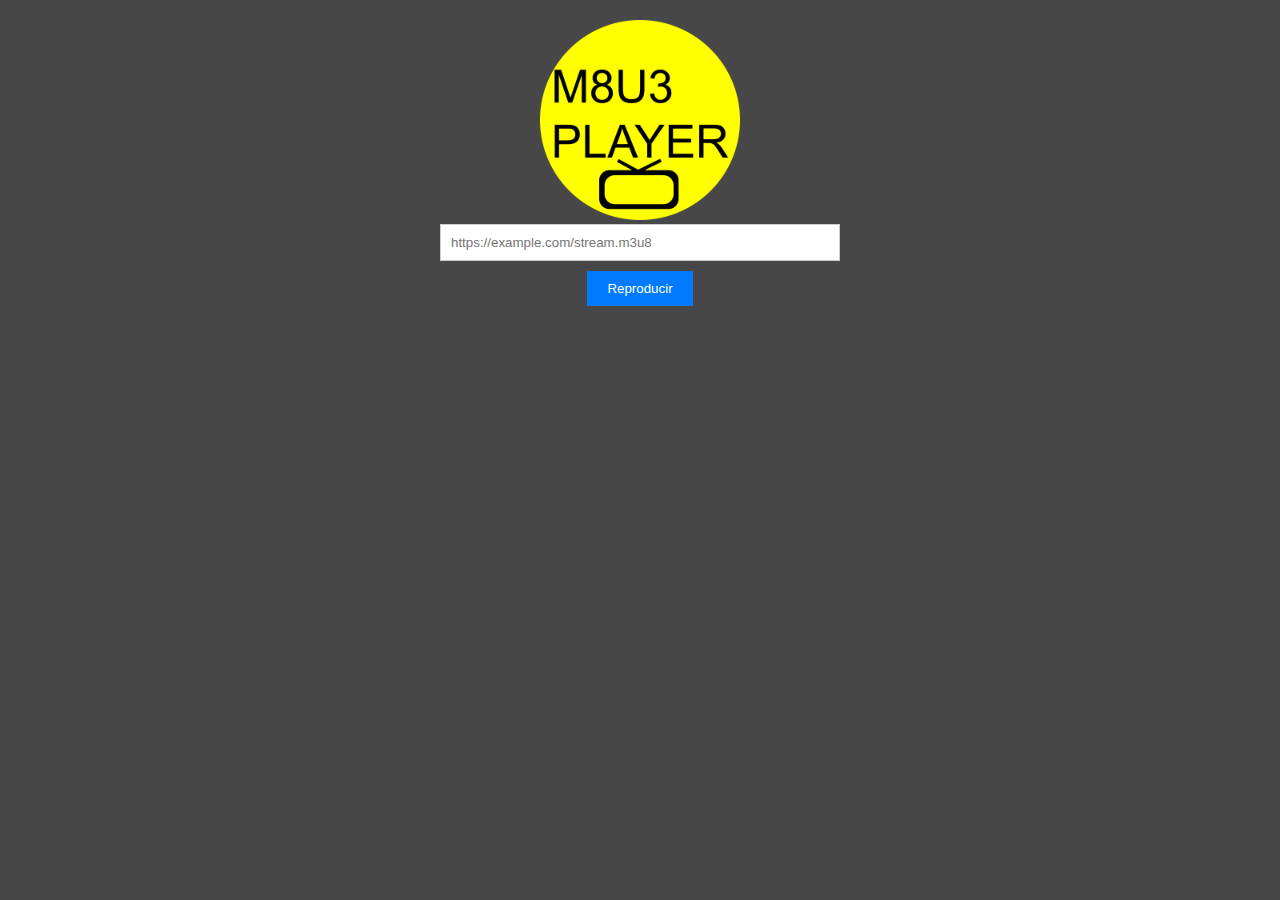
<file: index.html>
<!DOCTYPE html>
<html lang="en">
<head>
  <meta charset="UTF-8">
  <meta name="viewport" content="width=device-width, initial-scale=1.0">
  <title>m3u8 player</title>
  <link rel="icon" href="logo.png">
  <link rel="stylesheet" href="styles.css">
</head>
<body>

  <div class="container">
    <img class="logo" src="logo.png">
    <p></p>
    <form id="streamForm">
      <input type="url" id="m3u8Link" placeholder="https://example.com/stream.m3u8" required>
      <br>
      <button type="submit">Reproducir</button>
    </form>
  </div>

  <script src="script.js"></script>
</body>
</html>
</file>
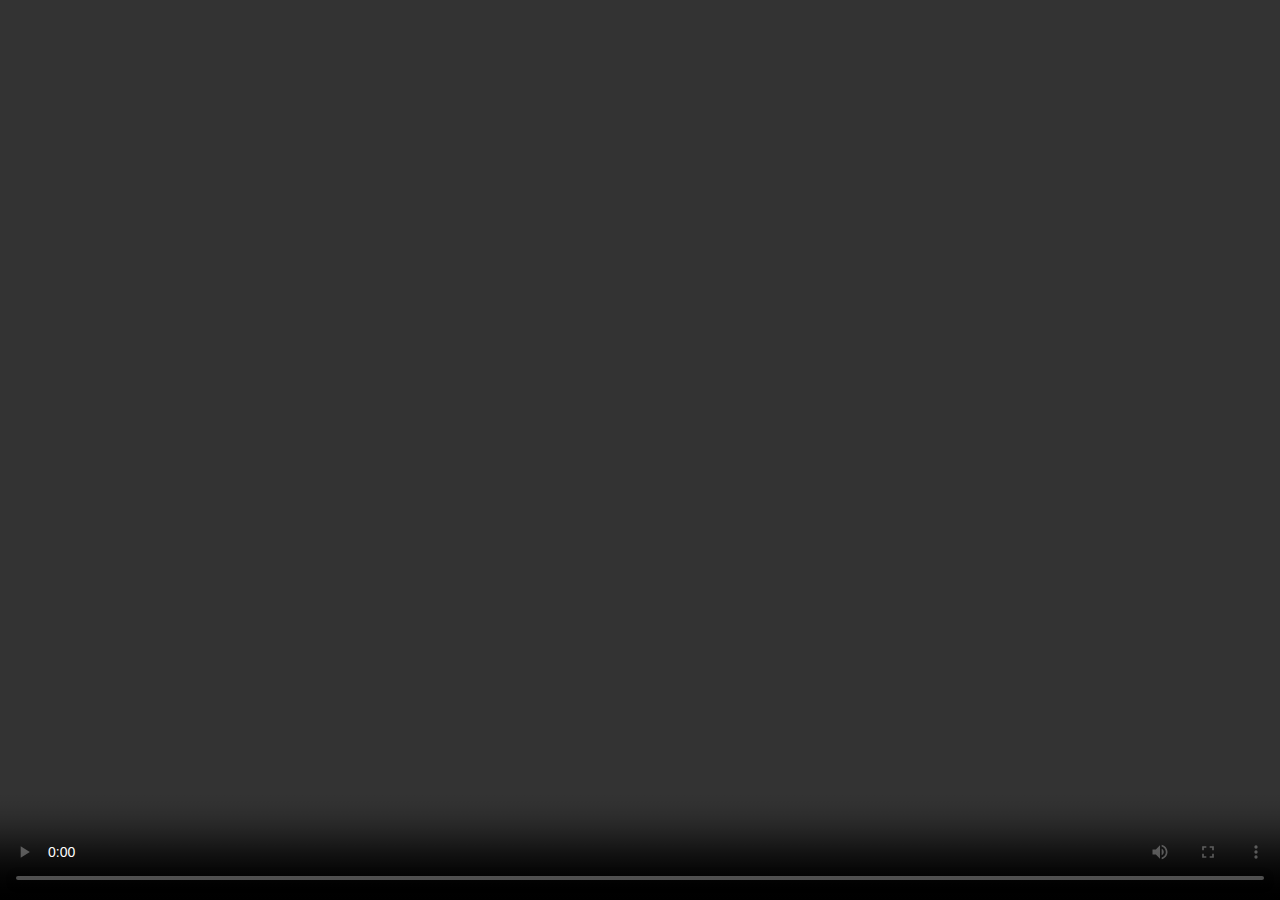
<file: player.html>
<!DOCTYPE html>
<html lang="en">
<head>
  <meta charset="UTF-8">
  <meta name="viewport" content="width=device-width, initial-scale=1.0">
  <title>m3u8 player</title>
  <link rel="icon" href="logo.png">
  <link href="https://vjs.zencdn.net/8.0.4/video-js.css" rel="stylesheet" />
  <style>
    /* Quitar márgenes y ajustar la pantalla */
    * {
      margin: 0;
      padding: 0;
      box-sizing: border-box;
    }

    body, html {
      width: 100%;
      height: 100%;
      background-color: black;
      overflow: hidden;
    }

    #player {
      position: absolute;
      top: 0;
      left: 0;
      width: 100%;
      height: 100%;
    }

    .vjs-tech {
      object-fit: cover;
    }
  </style>
</head>
<body>
  <video id="player" class="video-js vjs-default-skin" controls preload="auto"></video>

  <script src="https://vjs.zencdn.net/8.0.4/video.js"></script>
  <script>
    // Obtener el parámetro de la URL
    const params = new URLSearchParams(window.location.search);
    const m3u8Url = params.get('url');

    if (m3u8Url) {
      // Configurar el reproductor
      const player = videojs('player');
      player.src({
        src: m3u8Url,
        type: 'application/x-mpegURL'
      });
    } else {
      alert('No se proporcionó un enlace válido.');
    }
  </script>
</body>
</html>
</file>
<file: styles.css>
* {
    margin: 0;
    padding: 0;
    box-sizing: border-box;
  }

  body {
    display: flex;
    height: 100vh;
    justify-content: center;
    background-color: #474747;
    font-family: 'Arial', sans-serif;
  }

  .container {
    background-color: #474747;
    padding: 20px;
    border-radius: 12px;
    text-align: center;
  }

  h1 {
    font-size: 24px;
    margin-bottom: 10px;
  }

  input[type="url"] {
    width: 500px;
    max-width: 400px;
    padding: 10px;
    border: 1px solid #ccc;
    margin-bottom: 10px;
    outline: none;
  }

  button {
    padding: 10px 20px;
    background-color: #007bff;
    color: white;
    border: none;
    cursor: pointer;
  }

  button:hover {
    background-color: #0056b3;
  }

  .logo{
    width: 200px;
    height: 200px;

  }
</file>
